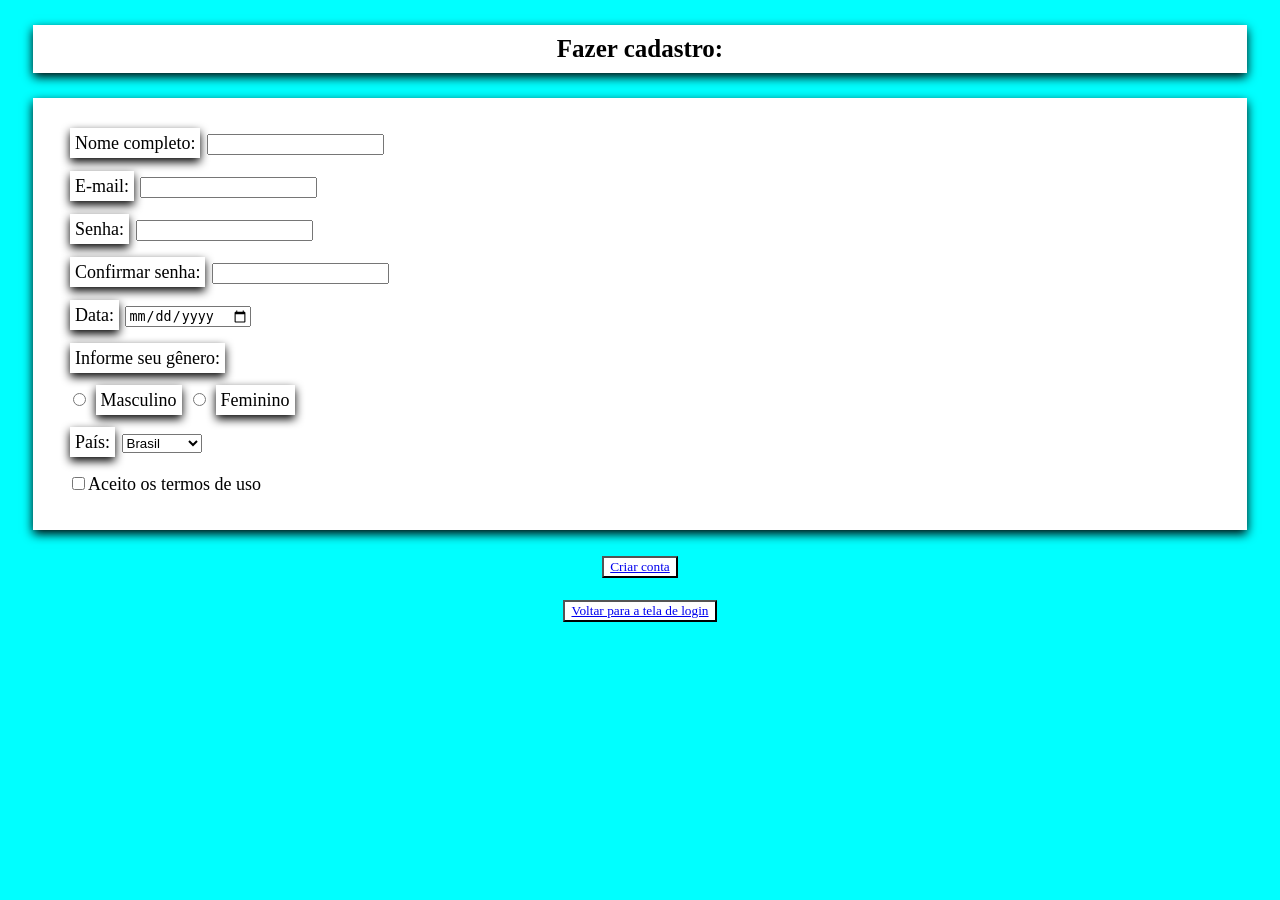
<file: HTMLCSS/cadastro.html>
<!DOCTYPE html>
<html lang="en">
<head>
    <link rel="stylesheet" href="main.css">
    <meta charset="UTF-8">
    <meta name="viewport" content="width=device-width, initial-scale=1.0">
    <title>Criar conta</title>
</head>
<body id="fundo">
    <h1><strong>Fazer cadastro:</strong></h1>
    <p></p>
    <nav>
    <label for="nome">Nome completo:</label>
    <input type="name" id="nome" name="nome">
    <br><br>
    <label for="email">E-mail:</label>
    <input type="email" id="email" name="email">
    <br><br>
    <label for="senha">Senha:</label>
    <input type="password" id="senha" name="senha">
    <br><br>
    <label for="senha">Confirmar senha:</label>
    <input type="password" id="senha" name="senha">
    <br><br>
    <label for="data">Data:</label>
    <input type="date" id="data" name="data">
    <br><br>
    <label>Informe seu gênero:</label>
    <br><br>
    <input type="radio" id="masc" name="genero" value="masculino">
    <label for="masc">Masculino</label>
    <input type="radio" id="fem" name="genero" value="feminino">
    <label for="fem">Feminino</label>
    <br><br>
    <label for="pais">País:</label>
    <select id="pais" name="pais">
        <option value="Brasil">Brasil</option>
        <option value="Argentina">Argentina</option>
        <option value="Chile">Chile</option>
    </select>
    <br><br>
    <input name="Termos" type="checkbox" id="teste">Aceito os termos de uso
    </nav>
    <button type="submit"><a href="index.html">Criar conta</a></button>
    <br><br>
    <button type="submit"><a href="login.html">Voltar para a tela de login</a></button>
</body>
</html>
</file>
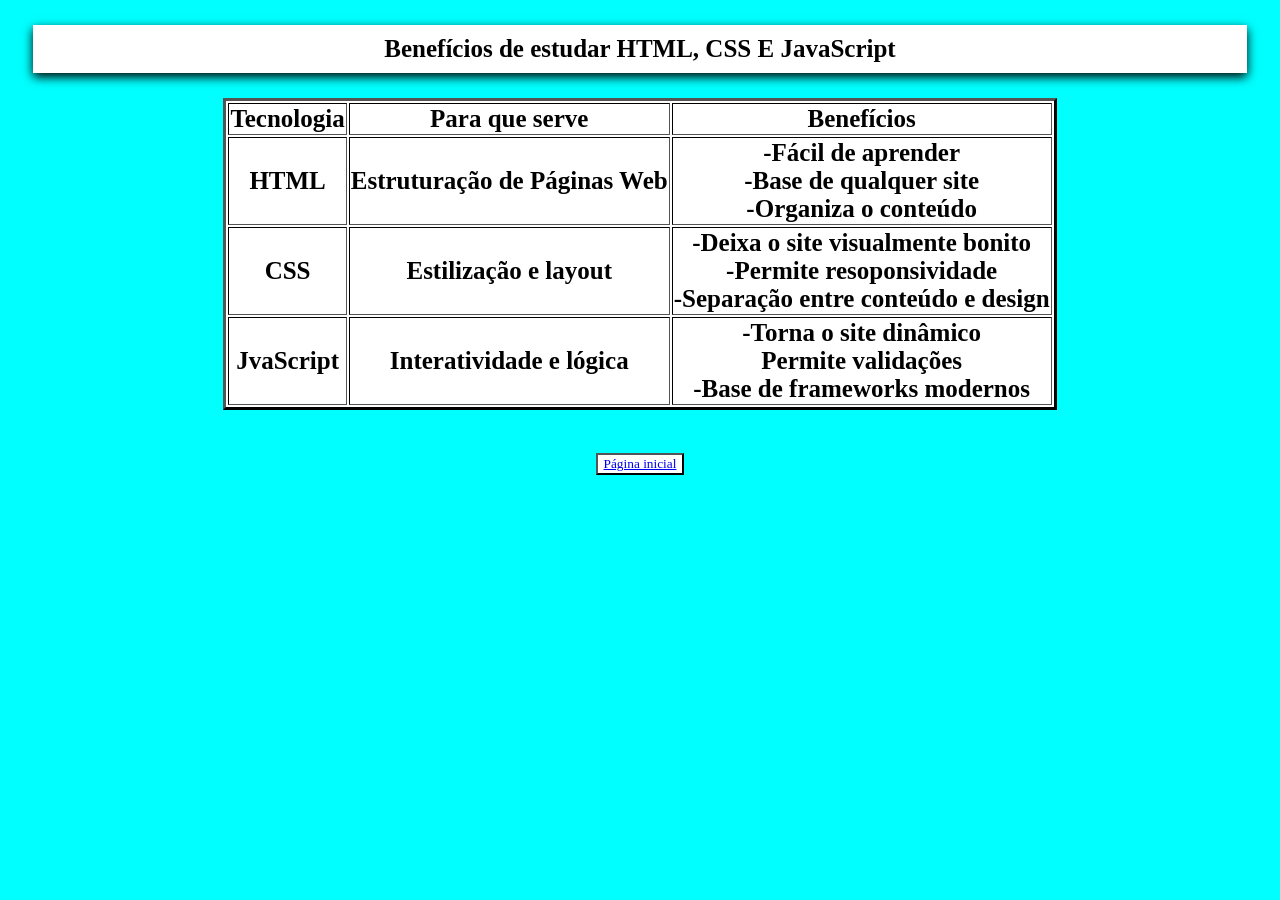
<file: HTMLCSS/lista.html>
<!DOCTYPE html>
<html lang="en">
<head>
    <link rel="stylesheet" href="main.css">
    <meta charset="UTF-8">
    <meta name="viewport" content="width=device-width, initial-scale=1.0">
    <title>Lista</title>
</head>
<body id="fundo">
    <h1>Benefícios de estudar HTML, CSS E JavaScript</h1>
    <table border="3" align="center">
        <tr>
            <th>Tecnologia</th>
            <th>Para que serve</th>
            <th>Benefícios</th>
        </tr>
        <tr>
            <th>HTML</th>
            <th>Estruturação de Páginas Web</th>
            <th>-Fácil de aprender<br>-Base de qualquer site<br>-Organiza o conteúdo</th>
        </tr>
        <tr>
            <th>CSS</th>
            <th>Estilização e layout</th>
            <th>-Deixa o site visualmente bonito<br>-Permite resoponsividade<br>-Separação entre conteúdo e design</th>
        </tr>
        <tr>
            <th>JvaScript</th>
            <th>Interatividade e lógica</th>
            <th>-Torna o site dinâmico<br>Permite validações<br>-Base de frameworks modernos</th>
        </tr>
    </table>
    <br><br>
    <button type="submit"><a href="index.html">Página inicial</a></button>
</body>
</html>
</file>
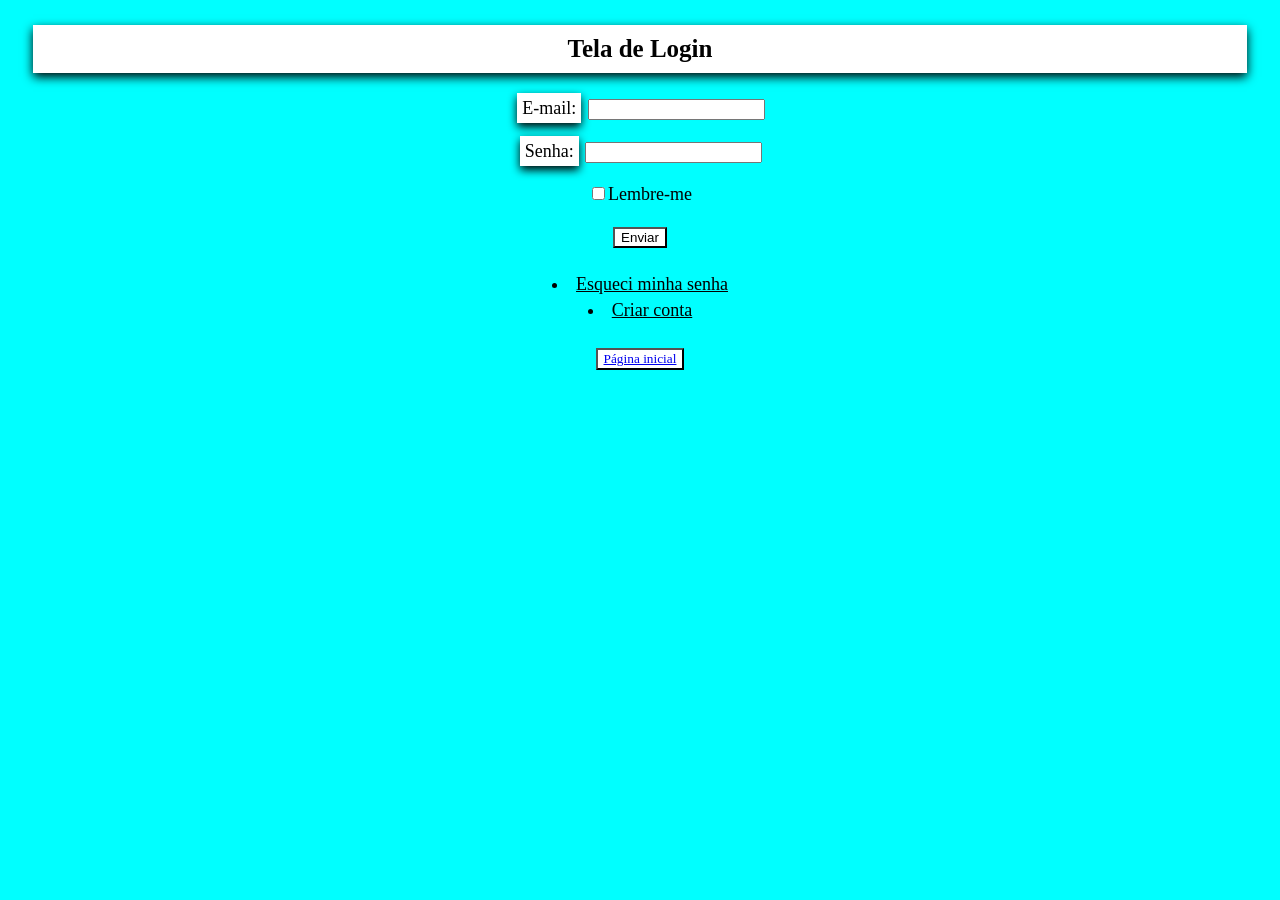
<file: HTMLCSS/login.html>
<!DOCTYPE html>
<html lang="en">
<head>
    <link rel="stylesheet" href="main.css">
    <meta charset="UTF-8">
    <meta name="viewport" content="width=device-width, initial-scale=1.0">
    <title>Login</title>
</head>
<body id="fundo">
    <h1><strong>Tela de Login</strong></h1>
    <p></p>
    <label for="email">E-mail:</label>
    <input type="email" id="email" name="email">
    <br><br>
    <label for="senha">Senha:</label>
    <input type="password" id="senha" name="senha">
    <br><br>
    <input name="Lembre-me" type="checkbox" id="teste">Lembre-me
    <br><br>
    <button type="submit">Enviar</button>
    <br><br>
    <li><a href="https://support.google.com/accounts/answer/7682439?hl=pt-BR" id="teste">Esqueci minha senha</a></li>
    <li><a href="cadastro.html" id="teste">Criar conta</a></li>
    <br>
    <button type="submit"><a href="index.html">Página inicial</a></button>
</body>
</html>
</file>
<file: HTMLCSS/main.css>
#fundo{
    font-family: calibri;
    background-color: aqua;
    text-align: center;
    font-size: large;
}
h1 {
    color: black;
    margin-bottom: 20px;
    font-size: 2.5em;
    background-color: white;
    box-shadow: 0px 4px 10px black;
    margin: 25px;
    padding: 10px;
    font-family: 'Times New Roman', Times, serif;
    font-size: 25px;
}
nav {
    background-color: white;
    margin: 25px;
    padding: 35px;
    box-shadow: 0px 4px 10px black;
    text-align: left;
}
li{
    text-align: center;
    margin: 5px;
}
a {
    font-family: calibri;
    font-family: 'Times New Roman', Times, serif;
}
table{
    background-color: white;
    color: black;
    text-align: center;
    border-color: black;
    font-size: 25px;
}
label{
    background-color: white;
    color: black;
    font-family: 'Times New Roman', Times, serif;
    box-shadow: 0px 4px 10px black;
    margin: 2px;
    padding: 5px;
}
#teste{
    color: black;
}
button{
    background-color: white;
}
</file>
